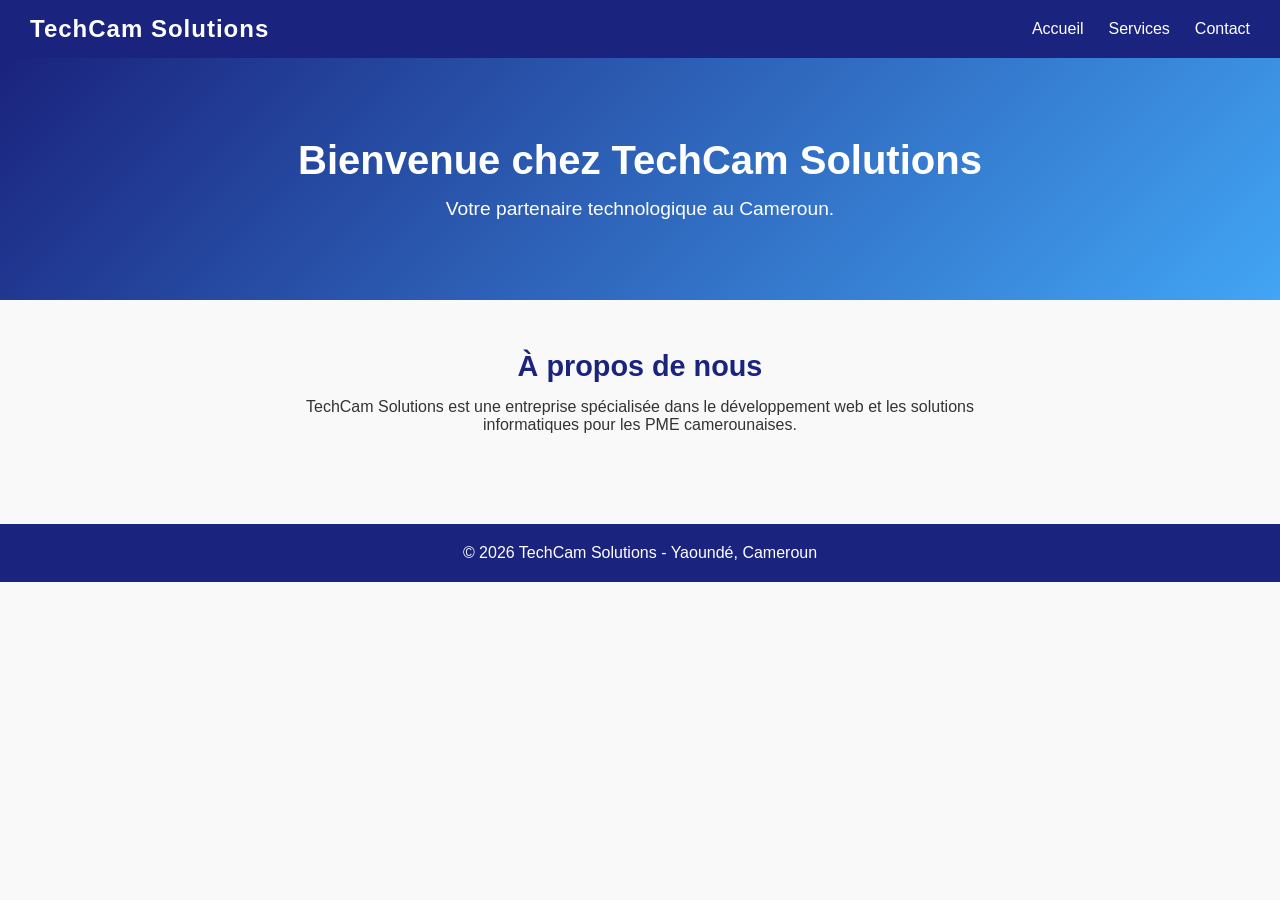
<file: index.html>
<!DOCTYPE html>
<html lang="fr">
<head>
  <meta charset="UTF-8">
  <meta name="viewport" content="width=device-width, initial-scale=1.0">
  <title>TechCam Solutions - Accueil</title>
  <link rel="stylesheet" href="style.css">
</head>
<body>
  <header>
    <nav>
      <div class="logo">TechCam Solutions</div>
      <ul>
        <li><a href="index.html">Accueil</a></li>
        <li><a href="services.html">Services</a></li>
        <li><a href="contact.html">Contact</a></li>
      </ul>
    </nav>
  </header>
  <main>
    <section class="hero">
      <h1>Bienvenue chez TechCam Solutions</h1>
      <p>Votre partenaire technologique au Cameroun.</p>
    </section>
    <section class="apropos">
      <h2>À propos de nous</h2>
      <p>TechCam Solutions est une entreprise spécialisée dans le développement web et les solutions informatiques pour les PME camerounaises.</p>
    </section>
  </main>
  <footer>
    <p>&copy; 2026 TechCam Solutions - Yaoundé, Cameroun</p>
  </footer>
  <script src="script.js"></script>
</body>
</html>
</file>
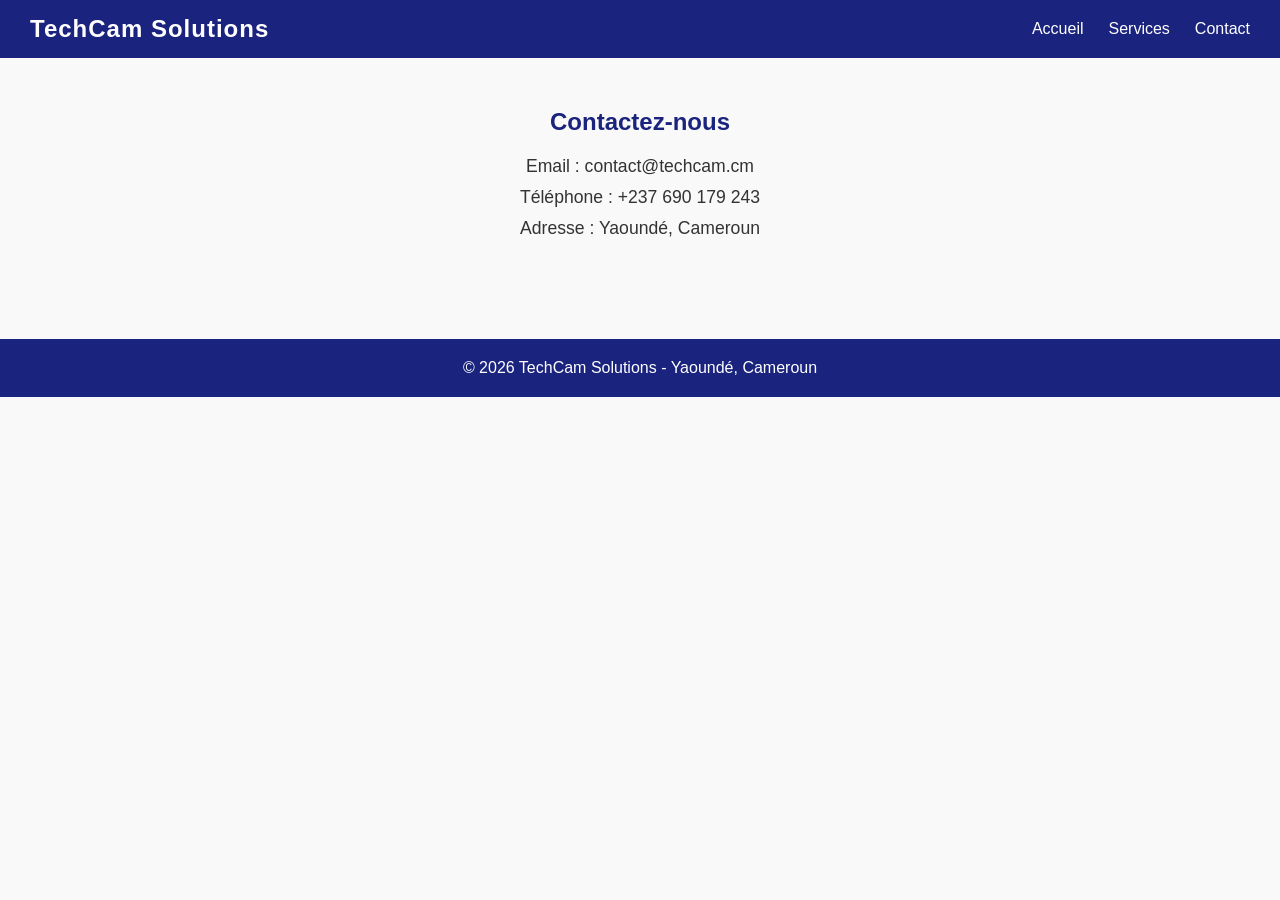
<file: contact.html>
<!DOCTYPE html>
<html lang="fr">
<head>
  <meta charset="UTF-8">
  <meta name="viewport" content="width=device-width, initial-scale=1.0">
  <title>TechCam Solutions - Contact</title>
  <link rel="stylesheet" href="style.css">
</head>
<body>
  <header>
    <nav>
      <div class="logo">TechCam Solutions</div>
      <ul>
        <li><a href="index.html">Accueil</a></li>
        <li><a href="services.html">Services</a></li>
        <li><a href="contact.html">Contact</a></li>
      </ul>
    </nav>
  </header>
  <main>
    <section class="contact">
      <h1>Contactez-nous</h1>
      <p>Email : contact@techcam.cm</p>
      <p>Téléphone : +237 690 179 243</p>
      <p>Adresse : Yaoundé, Cameroun</p>
    </section>
  </main>
  <footer>
    <p>&copy; 2026 TechCam Solutions - Yaoundé, Cameroun</p>
  </footer>
  <script src="script.js"></script>
</body>
</html>
</file>
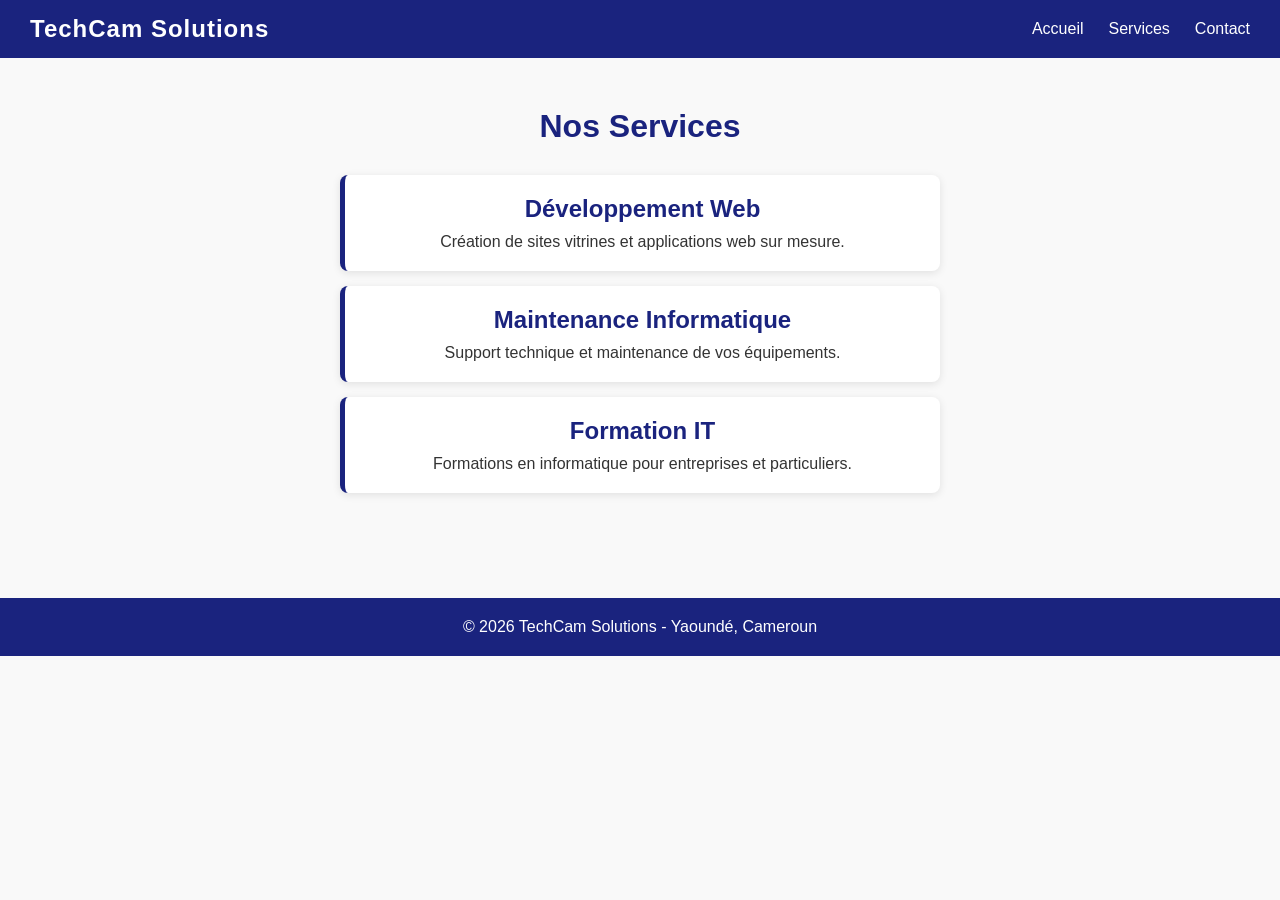
<file: services.html>
<!DOCTYPE html>
<html lang="fr">
<head>
  <meta charset="UTF-8">
  <meta name="viewport" content="width=device-width, initial-scale=1.0">
  <title>TechCam Solutions - Services</title>
  <link rel="stylesheet" href="style.css">
</head>
<body>
  <header>
    <nav>
      <div class="logo">TechCam Solutions</div>
      <ul>
        <li><a href="index.html">Accueil</a></li>
        <li><a href="services.html">Services</a></li>
        <li><a href="contact.html">Contact</a></li>
      </ul>
    </nav>
  </header>
  <main>
    <section class="services">
      <h1>Nos Services</h1>
      <div class="service-card">
        <h2>Développement Web</h2>
        <p>Création de sites vitrines et applications web sur mesure.</p>
      </div>
      <div class="service-card">
        <h2>Maintenance Informatique</h2>
        <p>Support technique et maintenance de vos équipements.</p>
      </div>
      <div class="service-card">
        <h2>Formation IT</h2>
        <p>Formations en informatique pour entreprises et particuliers.</p>
      </div>
    </section>
  </main>
  <footer>
    <p>&copy; 2026 TechCam Solutions - Yaoundé, Cameroun</p>
  </footer>
  <script src="script.js"></script>
</body>
</html>
</file>
<file: style.css>
* {
  margin: 0;
  padding: 0;
  box-sizing: border-box;
}

body {
  font-family: 'Segoe UI', Tahoma, Geneva, Verdana, sans-serif;
  color: #333;
  background-color: #f9f9f9;
}

/* NAVIGATION */
header {
  background-color: #1a237e;
  padding: 15px 30px;
  position: sticky;
  top: 0;
  z-index: 100;
}

nav {
  display: flex;
  justify-content: space-between;
  align-items: center;
}

.logo {
  color: #ffffff;
  font-size: 1.5rem;
  font-weight: bold;
  letter-spacing: 1px;
}

nav ul {
  list-style: none;
  display: flex;
  gap: 25px;
}

nav ul li a {
  color: #ffffff;
  text-decoration: none;
  font-size: 1rem;
  transition: color 0.3s;
}

nav ul li a:hover {
  color: #ffca28;
}

/* HERO */
.hero {
  background: linear-gradient(135deg, #1a237e, #42a5f5);
  color: white;
  text-align: center;
  padding: 80px 20px;
}

.hero h1 {
  font-size: 2.5rem;
  margin-bottom: 15px;
}

.hero p {
  font-size: 1.2rem;
}

/* APROPOS */
.apropos {
  padding: 50px 30px;
  max-width: 800px;
  margin: auto;
  text-align: center;
}

.apropos h2 {
  color: #1a237e;
  margin-bottom: 15px;
  font-size: 1.8rem;
}

/* SERVICES */
.services {
  padding: 50px 30px;
  text-align: center;
}

.services h1 {
  color: #1a237e;
  margin-bottom: 30px;
  font-size: 2rem;
}

.service-card {
  background: white;
  border-left: 5px solid #1a237e;
  border-radius: 8px;
  padding: 20px;
  margin: 15px auto;
  max-width: 600px;
  box-shadow: 0 2px 8px rgba(0,0,0,0.1);
  transition: transform 0.3s;
}

.service-card:hover {
  transform: translateY(-5px);
}

.service-card h2 {
  color: #1a237e;
  margin-bottom: 10px;
}

/* CONTACT */
.contact {
  padding: 50px 30px;
  max-width: 600px;
  margin: auto;
  text-align: center;
}

.contact h1 {
  color: #1a237e;
  margin-bottom: 20px;
}

.contact p {
  margin: 10px 0;
  font-size: 1.1rem;
}

/* FOOTER */
footer {
  background-color: #1a237e;
  color: white;
  text-align: center;
  padding: 20px;
  margin-top: 40px;
}

/* RESPONSIVE */
@media (max-width: 768px) {
  nav {
    flex-direction: column;
    gap: 10px;
  }

  .hero h1 {
    font-size: 1.8rem;
  }

  nav ul {
    gap: 15px;
  }
}
</file>
